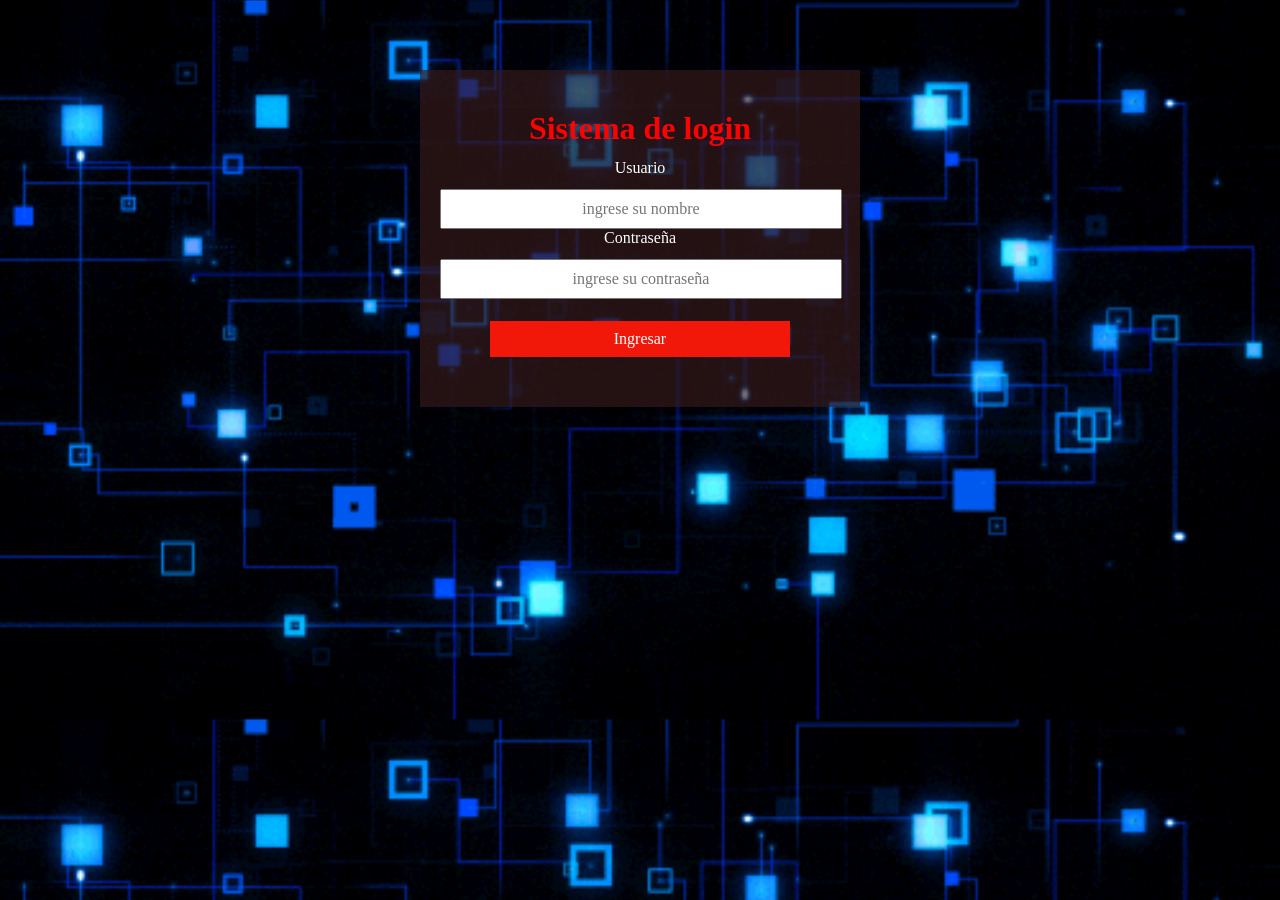
<file: Administrador/index.html>
<!DOCTYPE html>
<html lang="es">
<head>
    <meta charset="UTF-8">
    <meta name="viewport" content="width=device-width, initial-scale=1.0">
    <title>login</title>
    <link rel="stylesheet" href="css/login2.css">
    <link rel="stylesheet" href="css/cabecera.css">
    <link rel="stylesheet" href="https://cdnjs.cloudflare.com/ajax/libs/animate.css/4.0.0/animate.min.css">
</head>
<body>
   <form action="validar.php" method="post">
   <h1 class="animate__animated animate__backInLeft">Sistema de login</h1>
   <p>Usuario <input type="text" placeholder="ingrese su nombre" name="usuario"></p>
   <p>Contraseña <input type="password" placeholder="ingrese su contraseña" name="contraseña"></p>
   <input type="submit" value="Ingresar">
   
   </form> 
</body>
</html>
</file>
<file: Administrador/css/login2.css>
* {
	padding: 0;
	margin: 0;
	font-family: century gothic;
	text-align: center;
}

form {
	padding: 50px 20px;
	background-color: #381b1ba6;
	margin: calc(25% + 100px);
	margin-top: 70px;
	padding-top: 28px;
	margin-bottom: 30px
}

h1 {
	text-align: center;
	padding: 12px;
	color: rgb(255, 0, 0)
}

input {
	width: calc(100% - 20px);
	padding: 9px;
	margin: auto;
	margin-top: 12px;
	font-size: 16px
}

input[type='submit']{
	background-color: rgb(241, 24, 9);
	color: #fff;
	width: calc(80% - 20px);
	margin: 0 10%;
	margin-top: 22px;
	border: none;
	
}


.ok {
	text-align: center;
	width: 100%;
	padding: 12px;
	background-color: #1e6;
	color: #fff
}
.bad {
	text-align: center;
	width: 100%;
	padding: 12px;
	background-color: rgb(223, 15, 15);
	color: #fff
}
.off{
	text-align: center;
	width: 100%;
	padding: 12px;
	background-color: rgb(0, 0, 0);
	color: #fff

}
body{
	background-image:url(../img/fondo2.gif);
	width: 100%;
	height:100%vh;
	background-size: cover;

	color:white;
	
}
.mensaje{
	width: 100%;
	max-width: 350px;
	margin: auto;
	margin-top: 20px;
	text-align: left;
	padding: 6px;
	color: red;

}
h6 {
	text-align: center;
	padding: 12px;
    color: rgb(206, 203, 203);
    line-height: 20px;
}
.gabo{
	padding: 50px 20px;
	background-color: #4bd3d8a6;
	margin: calc(25% + 100px);
	margin-top: 70px;
	padding-top: 28px;
    margin-bottom: 30px;
    line-height: 20px;
}
header{
    width: 100%;
    color: #fff;
    display: flex;
    flex-wrap: wrap;
    align-items: center;
    align-content: space-between;
    background-color: rgba(0, 0, 0,.3);
}
header h1{
    margin-left: 5px;
    align-items: center;
    width: calc(20% - 100px);
    font-family: montez;
    font-size: 55px;
}
header a{
    margin-right: 30px;
    text-align: center;
    text-decoration: none;
    color: #fff;
    font-size: 25px;
    transition: all ease 300ms;
}
.login-box{
	background-image:url(../IMG/logogae.png);
	width: 100px;
	height: 100px;
	border-radius: 50%;
	position: absolute;
	top: -50px;
	left: calc(50% - 50px);
}
</file>
<file: Administrador/css/cabecera.css>
.login-box{

	width: 100px;
	height: 100px;
	border-radius: 50%;
	position: absolute;
    top: 50px;
    left: 10px;
	left: calc(36% - 45px);
}
.lef{
    width: 100px;
	height: 100px;
	border-radius: 50%;
	position: absolute;
    top: 50px;
    left: 10px;
	left: calc(45% - 45px);
}
.righ{
  
    background-position: right;
    position: absolute;
}
</file>
